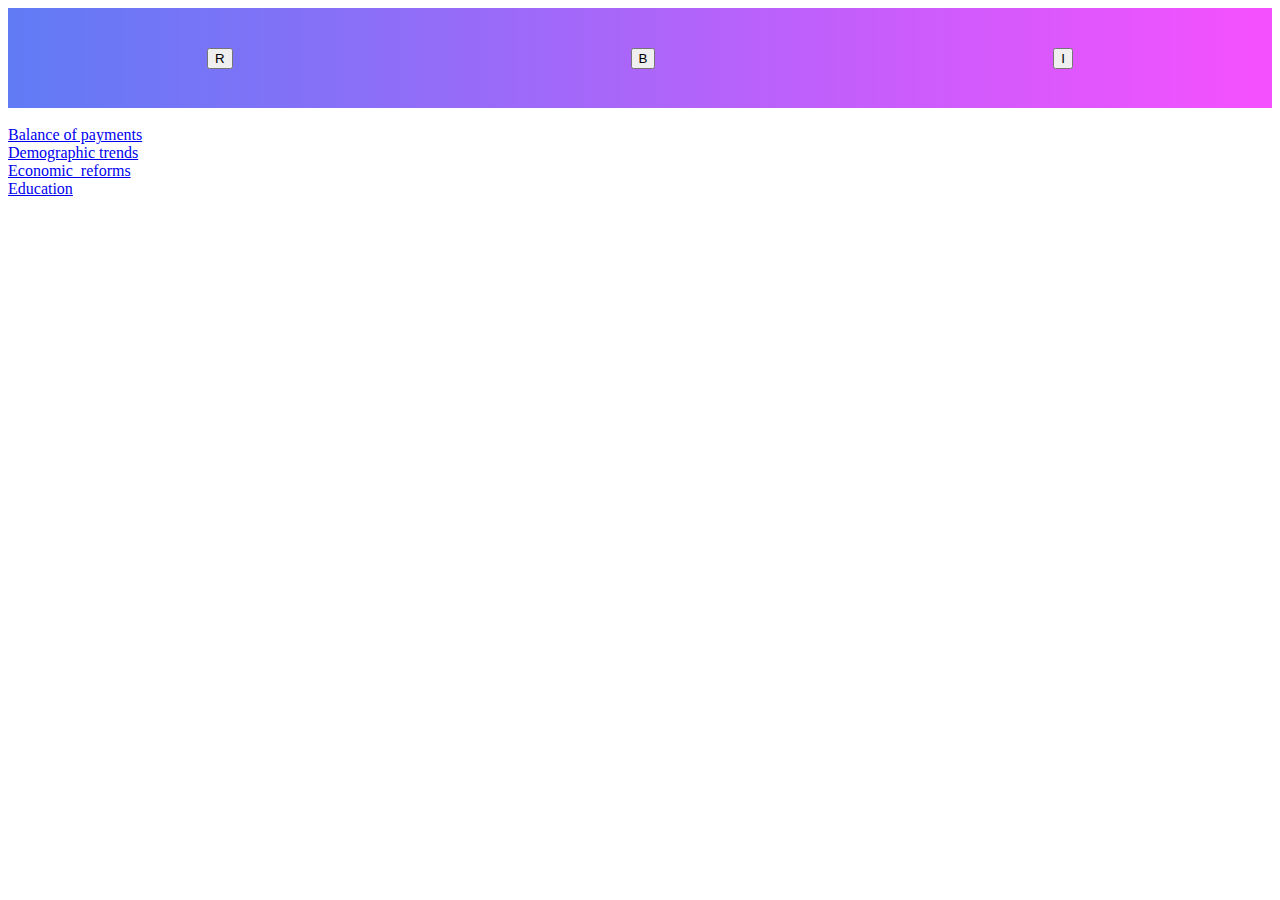
<file: index.html>
<html>
    <head>
	        <link rel="stylesheet" href="style.css" type="text/css">
    </head>
    <body>

        <!-- FlexBox -->
        <section>
            <div class="flex_css">
                <div> <button>R</button> </div>
                <div> <button>B</button> </div>
                <div> <button>I</button> </div>
            </div>
        </section>
		
		<br>
		<a href="Balance_of_payments.html">Balance of payments </a> <br>
		<a href="Demographic_trends.html">Demographic trends </a> <br>
		<a href="Economic_reforms.html">Economic_reforms </a> <br>
		<a href="Education.html">Education </a>

				

		

    </body>
</html>
</file>
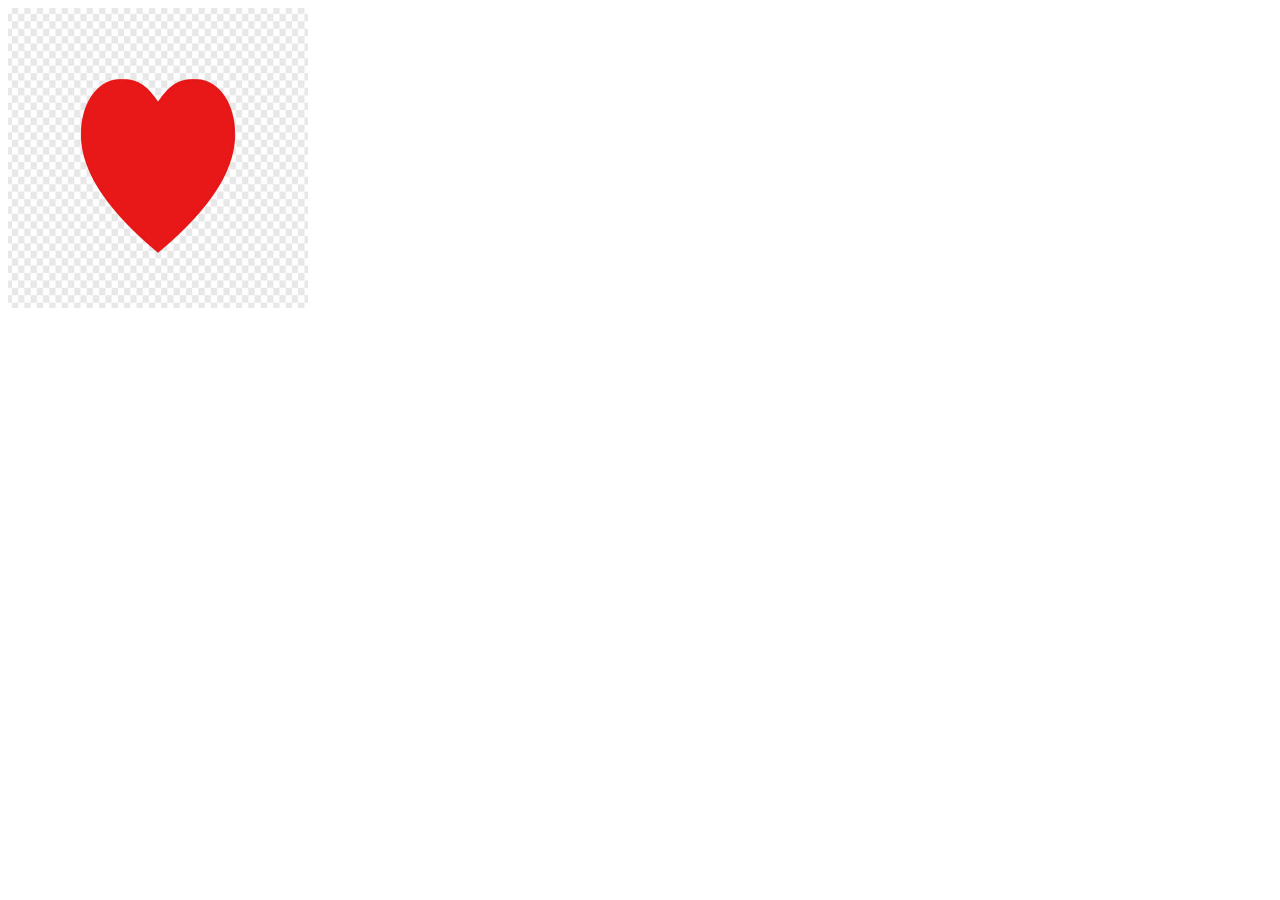
<file: demo2.html>
<!DOCTYPE html>
<html>
<head>
    <style>
        .mybg_css
        {
            width: 300px; height: 300px;
            background-image: url('images/love.png');
            background-repeat: no-repeat;

            background-size: 100% 100%;
            /* background-size: 100% 50%; */
        }
    </style>
</head>
<body>

    <div class="mybg_css">

    </div>
    
</body>
</html>
</file>
<file: style.css>
/* text effects in css3 */
.text_effects
{
    text-shadow: 2px 2px 2px blue;
}




/* word wrap */
#text_shadow
{
    text-shadow: 20px 20px 10px #6aaf6a;
}
#word_wrap
{
    word-wrap:break-word;
    width: 150px;
    border:1px solid #ff0000;
}
#no_wrap
{
    border:1px solid #ff0000;
    width: 150px;
}





/*fonts in css3*/
@font-face
{
    font-family: kuchbhi;
    src: url('go3v2.ttf');
}
.font_about
{
    font-family: kuchbhi;
}





/* animation in css3 */
.batman_contact
{
    width: 100%; height: 100px;
    /* background-color: red; */
    position:relative;
}
.batman_contact img
{
    width: 140px; height: 90px;
    position: absolute;  
    left: 0; 
    top: -15px;

    animation-name: batmanbhag;
    animation-duration: 6s;
    animation-timing-function: linear;
    animation-iteration-count: infinite;
}
@keyframes batmanbhag
{
    form{ left: 0 }
    to{ left:85% }

    /*
    0%{left: 0}
    100%{ left:85% }
    */
}






/* transition effects in css3 */
.love_class
{
    width: 50px; height: 50px;
    transition-property: width, height;
    transition-duration: 2s;
    transition-timing-function: linear;
}
.love_class:hover
{
    width:100px; height: 100px;
}






/* multiple column in css3 */
.about_para
{
    column-count: 3;
    column-gap: 50px;
    column-rule: dashed;
    /* column-rule-color: red; */

    text-align: justify;
}





/* Backgrounds in CSS3 */
.mybg_css
{
    width: 300px; height: 300px;
    background-image: url('images/love.png');
    background-repeat: no-repeat;

    background-size: 100% 100%;
    /* background-size: 100% 50%; */
}





/* border in css3 */

/* border radius */
.img-fluid
{
    border-radius: 10px;
    /* border-radius: 50%; */
}

/* box shadow */
.card
{
    height: 100px; width: 200px; background-color: green;

    box-shadow: 4px 4px 5px grey;
    /* box-shadow: 4px 4px 5px 4px grey; */
}





/* User Interface in CSS3 */

/* resize */
.res
{
    height: 100px; width: 200px;

    resize: vertical;   
    overflow: auto;
    /* resize: horizontal */
    /* resize: none */
}

/* box sizing */
*
{
    /* margin: 0; padding: 0; box-sizing: border-box; */
}
div
{
    /* width: 300px;
    height: 100px;
    background: black;

    padding-left: 30px;
    box-sizing: border-box; */

}
p
{
    /* color: white; */
}







/* 2D, 3D transform in CSS3 */

/* translate() */
*
{
    /* margin: 0; padding: 0; box-sizing: border-box; */
}
div
{
    /* width: 300px;
    height: 100px;
    background: black;

    box-sizing: border-box; */

}
pp
{
    color: white;

    transform: translate(50px);
    /* transform: translateY(50px); */
}



/* rotate() */
.container
{
    position: relative;     /* without realtive position our rotate won't work properly */
    width: 100%;
    height: 400px;
}
.position
{
    position: absolute;      /* without absolute position our rotate won't work properly */    
}
.text_effects2:hover
{ 
    transition: transform 2s;      /* this line works even in above class 'position' */
    
    transform: rotate(90deg);
    /* transform: rotate(90deg); */
}


/* scale() */
.love_class2
{
    width: 50px; height: 50px;
    transition-property: transform;   /* code works even without this line, don't know how */
    transition-duration: 2s;
}
.love_class2:hover
{
    /* width:100px; height: 100px; */
    transform: scale(2, 2);
}


/* skew() */
.skew
{
    width: 100px; height: 100px; background-color: red;

    transform: skewX(20deg);  /* skew(), skewY() */
}






/* linear-gradient */
.join_gradient
{
    background-image: linear-gradient(red, yellow);
    /* background-image: linear-gradient(to right,red, yellow); */
    /* background-image: linear-gradient(to left,red, yellow); */
}





/* flexbox in css3 */
.flex_css
{
    width: 100%;  height: 100px;
    background-image: linear-gradient(to left, #F650FE, #607BF5);

    display: flex;
    flex-direction: row;
    justify-content: space-around;
    /* justify-content: center;  justify-content: flex-end; justify-content: flex-start; */
    align-items: center;
}
</file>
